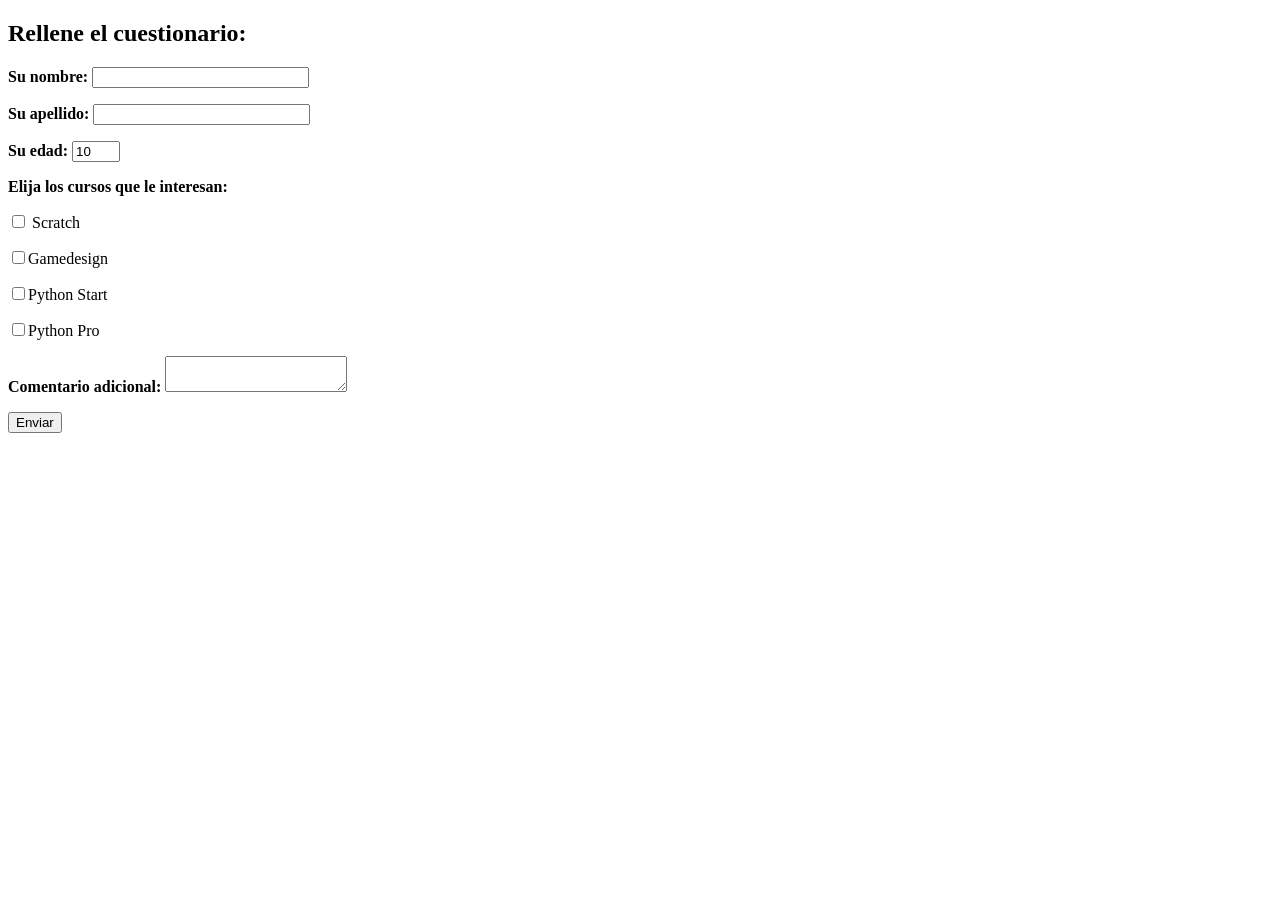
<file: demo/index.html>
<!DOCTYPE html>
<html>

<head>
    <title>Cuestionario</title>
</head>

<body>
    <form method="post" action="program">
        <p>
        <h2>Rellene el cuestionario:</h2>
        <p><b>Su nombre:</b> <input type="text" name="name" size="25" maxlength="25"></p>
        <p><b>Su apellido:</b> <input type="text" name="surname" size="25" maxlength="25"></p>
        <p><b>Su edad:</b> <input type="number" name="age" max="18" min="10" value="10"></p>

        <p><b>Elija los cursos que le interesan:</b></p>
        <p><input type="checkbox" name="courses" value="scratch"> Scratch</p>
        <p><input type="checkbox" name="courses" value="game">Gamedesign</p>
        <p><input type="checkbox" name="courses" value="ps">Python Start</p>
        <p><input type="checkbox" name="courses" value="pp">Python Pro</p>

        <p><b>Comentario adicional:</b> <textarea></textarea></p>

        <p><input type="submit" name="btn" value="Enviar"></p>

    </form>
</body>

</html>
</file>
